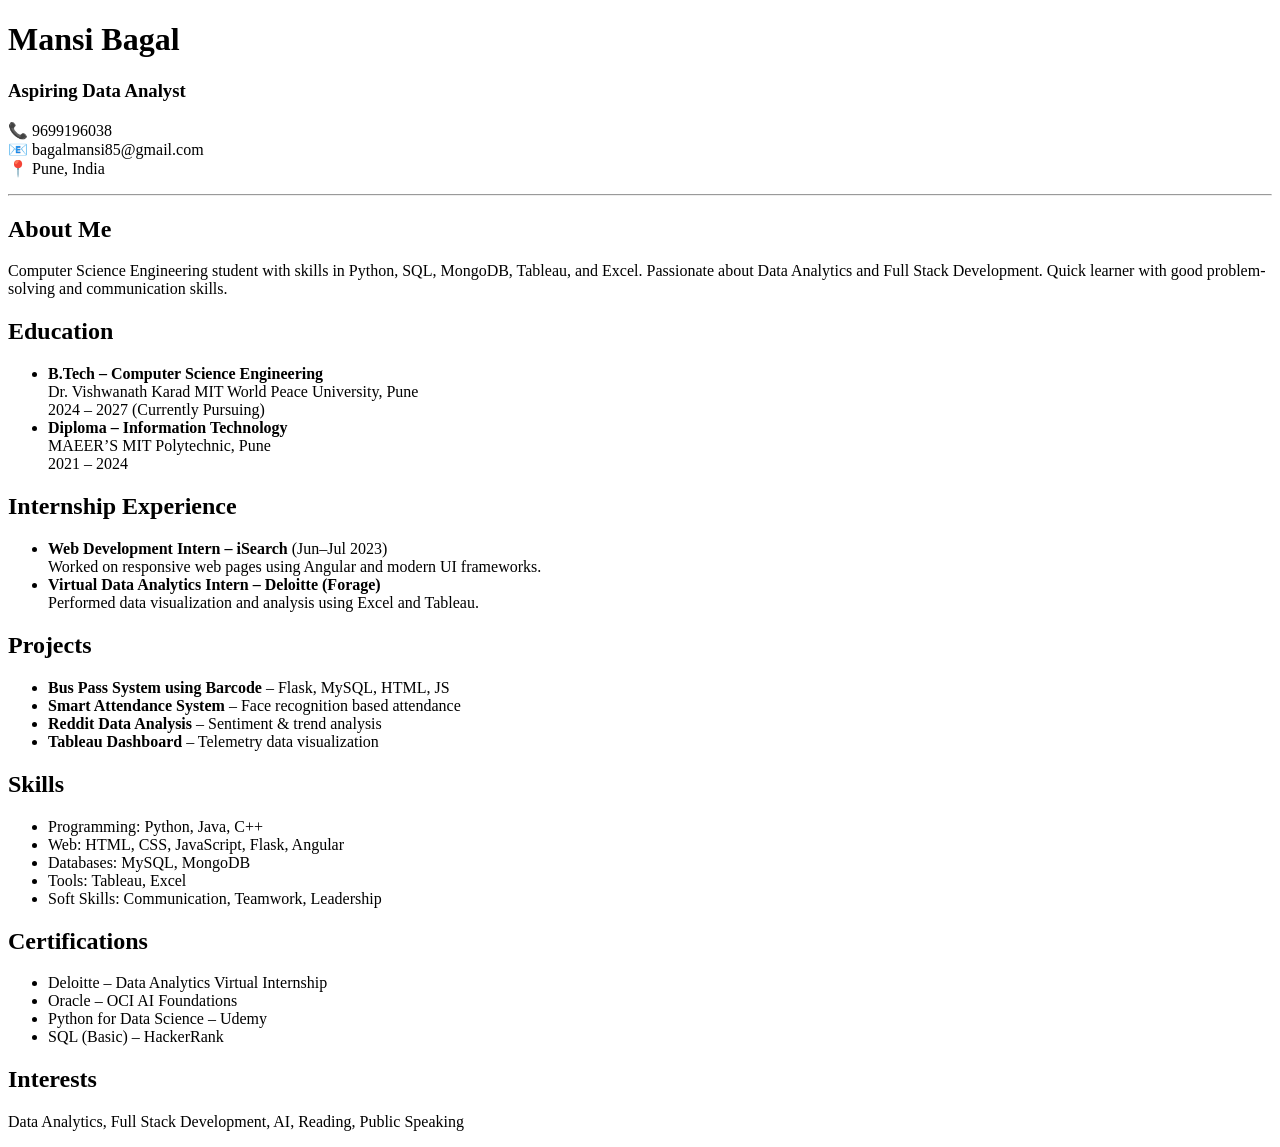
<file: index.html>
<!DOCTYPE html>
<html>
<head>
    <title>Resume - Mansi Bagal</title>
</head>
<body>

    <h1>Mansi Bagal</h1>
    <h3>Aspiring Data Analyst</h3>

    <p>
        📞 9699196038 <br>
        📧 bagalmansi85@gmail.com <br>
        📍 Pune, India
    </p>

    <hr>

    <h2>About Me</h2>
    <p>
        Computer Science Engineering student with skills in Python, SQL, MongoDB,
        Tableau, and Excel. Passionate about Data Analytics and Full Stack Development.
        Quick learner with good problem-solving and communication skills.
    </p>

    <h2>Education</h2>
    <ul>
        <li>
            <b>B.Tech – Computer Science Engineering</b><br>
            Dr. Vishwanath Karad MIT World Peace University, Pune<br>
            2024 – 2027 (Currently Pursuing)
        </li>
        <li>
            <b>Diploma – Information Technology</b><br>
            MAEER’S MIT Polytechnic, Pune<br>
            2021 – 2024
        </li>
    </ul>

    <h2>Internship Experience</h2>
    <ul>
        <li>
            <b>Web Development Intern – iSearch</b> (Jun–Jul 2023)<br>
            Worked on responsive web pages using Angular and modern UI frameworks.
        </li>
        <li>
            <b>Virtual Data Analytics Intern – Deloitte (Forage)</b><br>
            Performed data visualization and analysis using Excel and Tableau.
        </li>
    </ul>

    <h2>Projects</h2>
    <ul>
        <li><b>Bus Pass System using Barcode</b> – Flask, MySQL, HTML, JS</li>
        <li><b>Smart Attendance System</b> – Face recognition based attendance</li>
        <li><b>Reddit Data Analysis</b> – Sentiment & trend analysis</li>
        <li><b>Tableau Dashboard</b> – Telemetry data visualization</li>
    </ul>

    <h2>Skills</h2>
    <ul>
        <li>Programming: Python, Java, C++</li>
        <li>Web: HTML, CSS, JavaScript, Flask, Angular</li>
        <li>Databases: MySQL, MongoDB</li>
        <li>Tools: Tableau, Excel</li>
        <li>Soft Skills: Communication, Teamwork, Leadership</li>
    </ul>

    <h2>Certifications</h2>
    <ul>
        <li>Deloitte – Data Analytics Virtual Internship</li>
        <li>Oracle – OCI AI Foundations</li>
        <li>Python for Data Science – Udemy</li>
        <li>SQL (Basic) – HackerRank</li>
    </ul>

    <h2>Interests</h2>
    <p>Data Analytics, Full Stack Development, AI, Reading, Public Speaking</p>

</body>
</html>
</file>
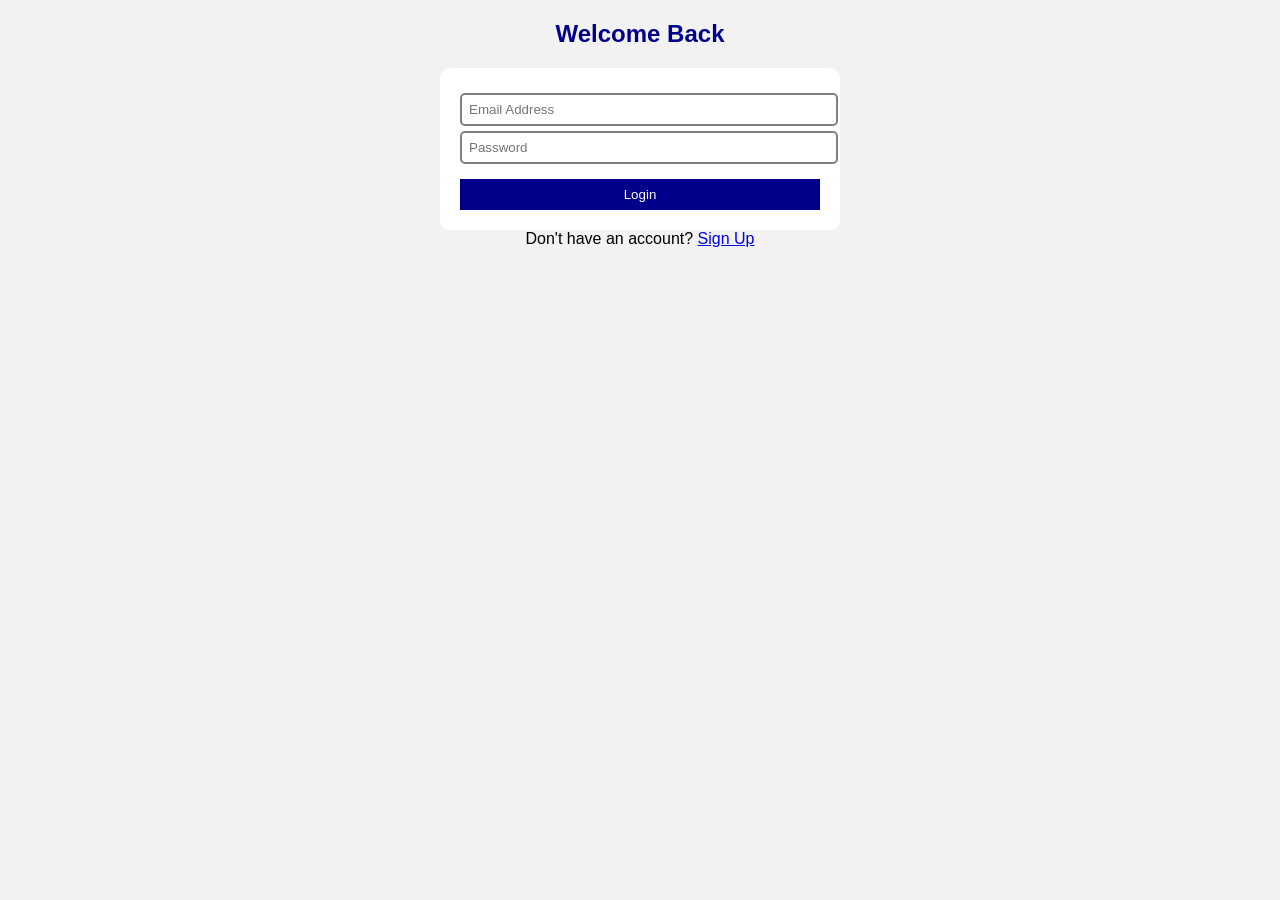
<file: login.html>
<!DOCTYPE html>
<html>
<head>
    <title>Login</title>
    <link rel="stylesheet" href="style.css">
</head>
<body>

<div class="container">
    <h2>Welcome Back</h2>

    <form action="login.php" method="POST">
        <input type="email" name="email" placeholder="Email Address" required>
        <input type="password" name="passwoard" placeholder="Password" required>

        <button type="submit">Login</button>
    </form>

    <div class="link">
        Don't have an account? <a href="signup.html">Sign Up</a>
    </div>
</div>

</body>
</html>
</file>
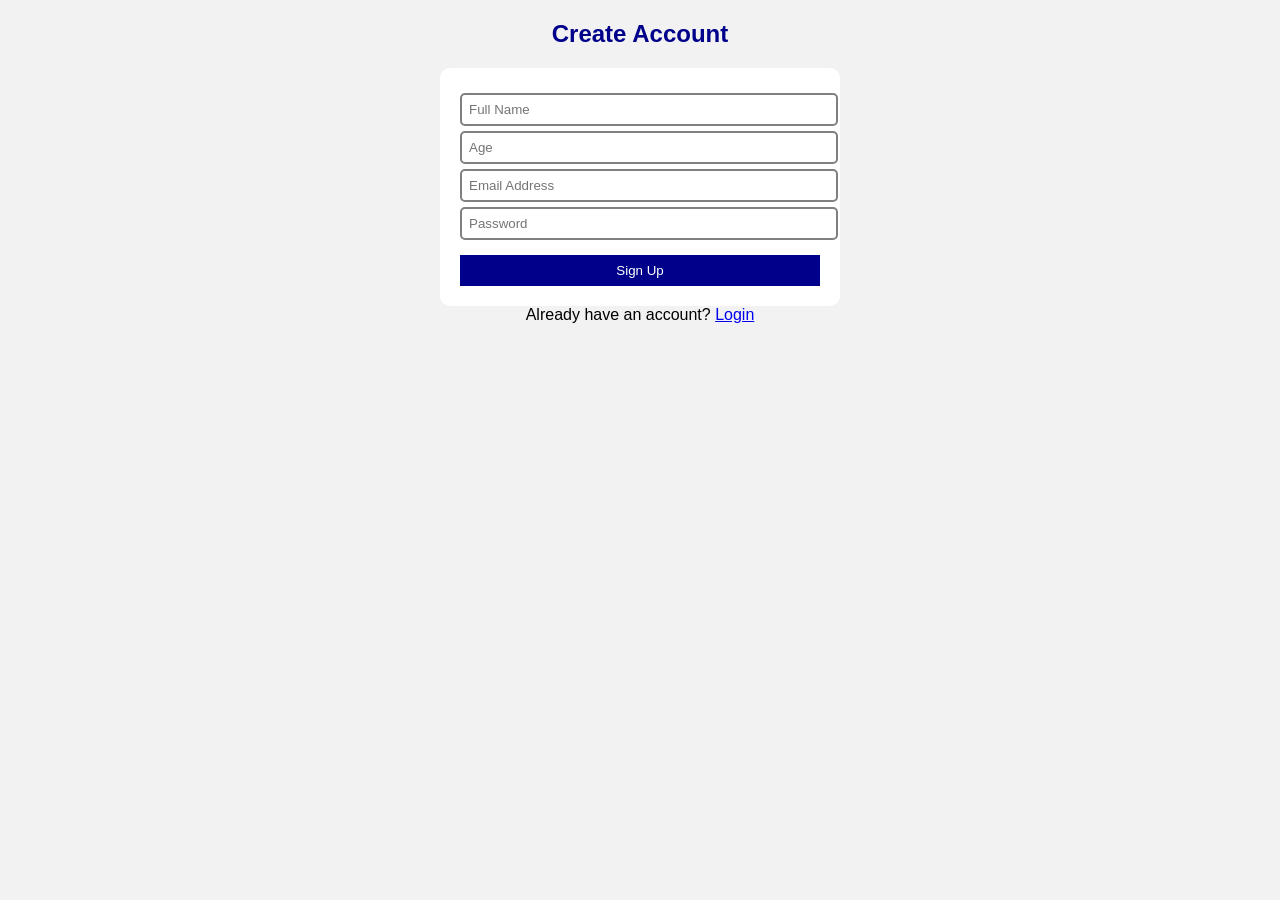
<file: signup.html>
<!DOCTYPE html>
<html>
<head>
    <title>Signup</title>
    <link rel="stylesheet" href="style.css">
</head>
<body>

<div class="container">
    <h2>Create Account</h2>

    <form action="signup.php" method="POST">
        <input type="text" name="name" placeholder="Full Name" required>
        <input type="number" name="age" placeholder="Age" required>
        <input type="email" name="email" placeholder="Email Address" required>
        <input type="password" name="passwoard" placeholder="Password" required>

        <button type="submit">Sign Up</button>
    </form>

    <div class="link">
        Already have an account? <a href="login.html">Login</a>
    </div>
</div>

</body>
</html>
</file>
<file: style.css>
body {
    font-family: Arial, sans-serif;
    background-color: #f2f2f2;
    text-align: center;
}

h2 {
    color: darkblue;
}

form {
    width: 360px;
    margin: auto;
    background: white;
    padding: 20px;
    border-radius: 10px;
}

label {
    display: block;
    text-align: left;
    margin-top: 10px;
}

input {
    width: 100%;
    padding: 7px;
    margin-top: 5px;
    border: 2px solid gray;
    border-radius: 5px;
}

button {
    margin-top: 15px;
    padding: 8px;
    width: 100%;
    background-color: darkblue;
    color: white;
    border: none;
    cursor: pointer;
}

button:hover {
    background-color: green;
}

#message {
    margin-top: 15px;
    font-weight: bold;
    color: red;
}
</file>
